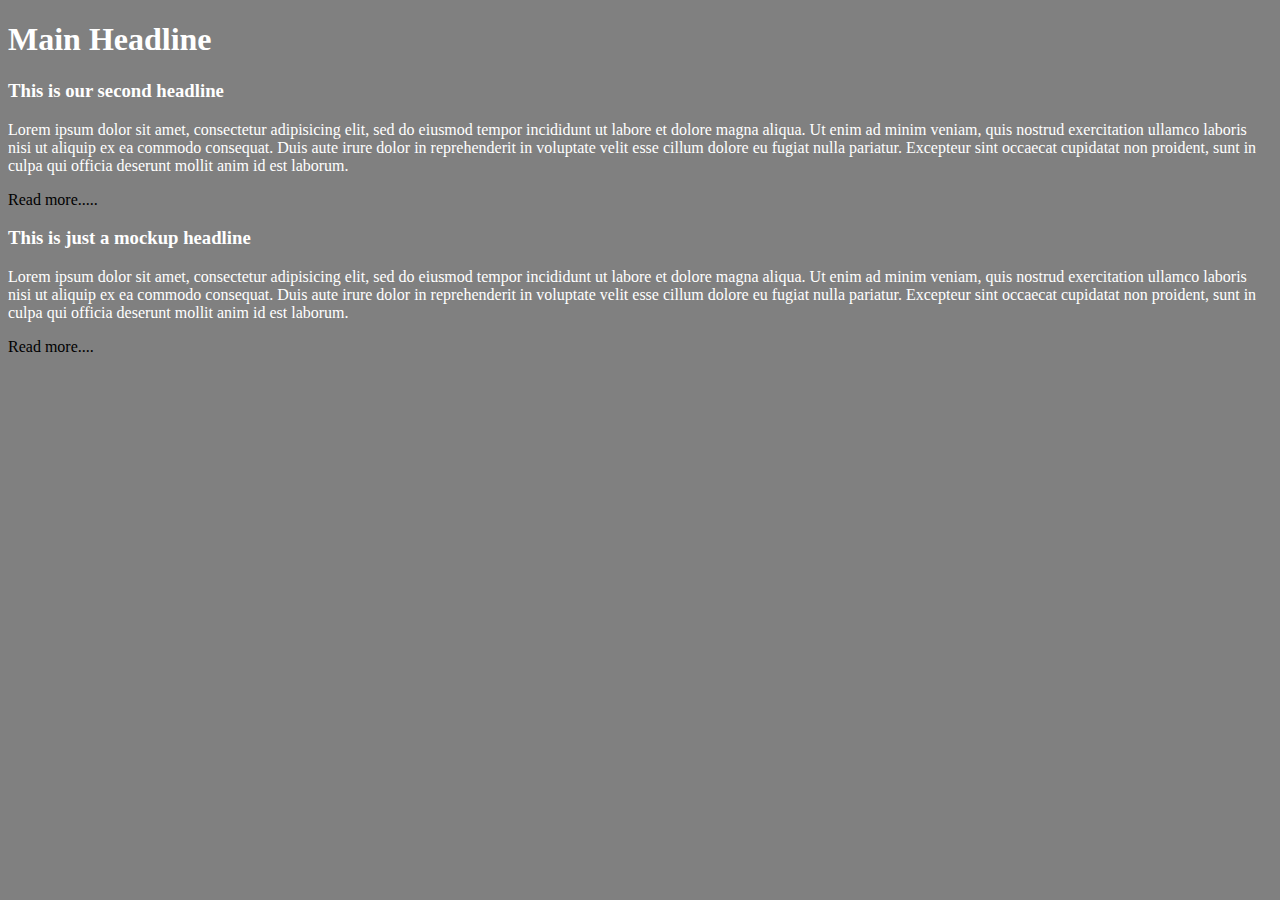
<file: unit_01_2017/index.html>
<!DOCTYPE html>
<html>

	<head>
		<title>Aaron's Project</title>
		<link rel="stylesheet" type="text/css" href="css/main.css">
	</head>

	<body>

	<h1>Main Headline</h1>

	<h3>This is our second headline</h3>
	<p>Lorem ipsum dolor sit amet, consectetur adipisicing elit, sed do eiusmod
	tempor incididunt ut labore et dolore magna aliqua. Ut enim ad minim veniam,
	quis nostrud exercitation ullamco laboris nisi ut aliquip ex ea commodo
	consequat. Duis aute irure dolor in reprehenderit in voluptate velit esse
	cillum dolore eu fugiat nulla pariatur. Excepteur sint occaecat cupidatat non
	proident, sunt in culpa qui officia deserunt mollit anim id est laborum.</p>

	<a>Read more.....</a>

	<h3>This is just a mockup headline</h3>
	<p>Lorem ipsum dolor sit amet, consectetur adipisicing elit, sed do eiusmod
	tempor incididunt ut labore et dolore magna aliqua. Ut enim ad minim veniam,
	quis nostrud exercitation ullamco laboris nisi ut aliquip ex ea commodo
	consequat. Duis aute irure dolor in reprehenderit in voluptate velit esse
	cillum dolore eu fugiat nulla pariatur. Excepteur sint occaecat cupidatat non
	proident, sunt in culpa qui officia deserunt mollit anim id est laborum.</p>

	<a>Read more....</a>

	</body>

</html>
</file>
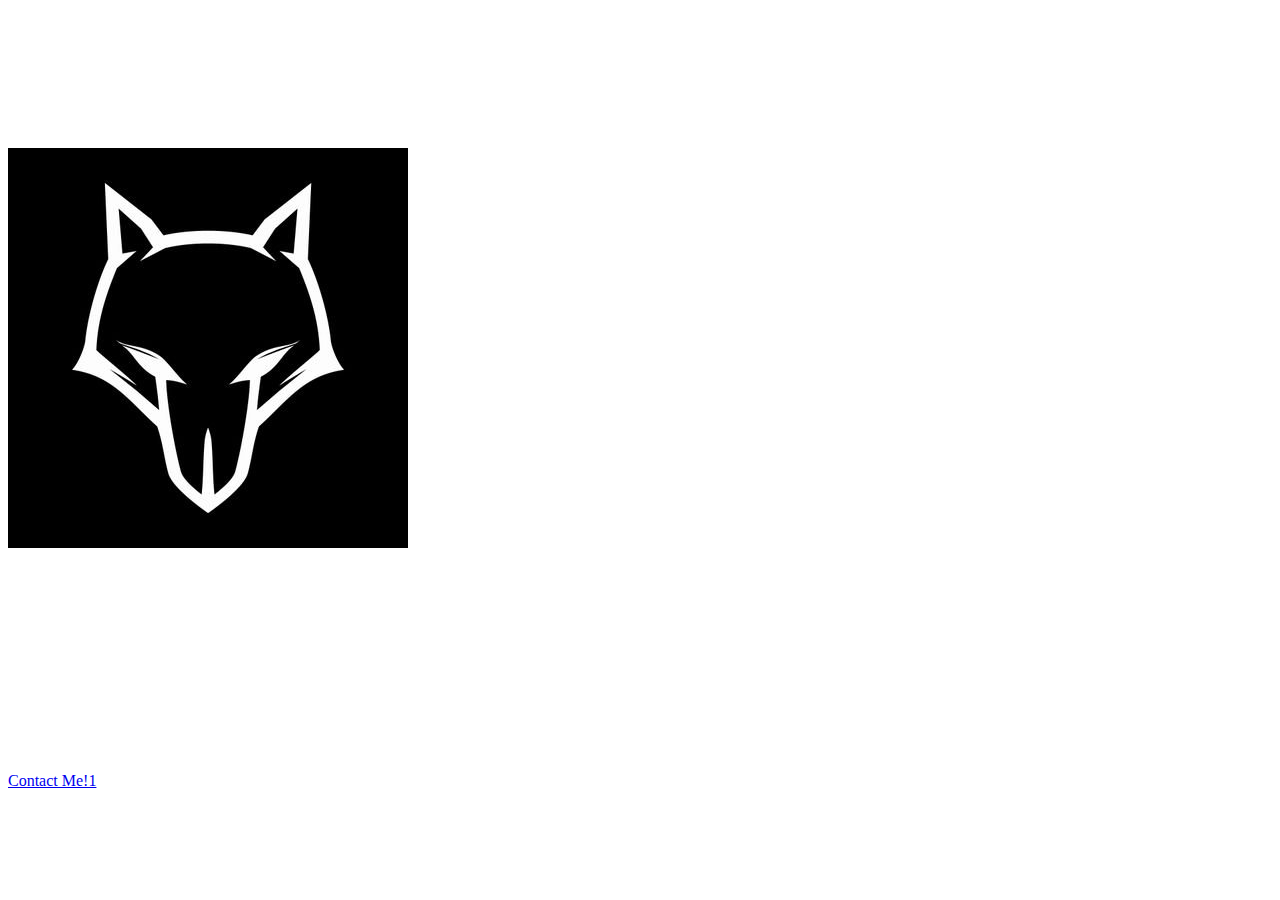
<file: unit_03/index.html>
<!DOCTYPE html>
<html>

	<head>
		<title>Aaron's Project</title>
		<link rel="stylesheet" type="text/css" href="css/main.css">

	</head>

	<body>


	<h1>Argentum Lupus</h1

	<h3>This is just a mockup headline</h3>

	<p id="slogan">Forever not alone Lupus!</p>
	<img src="images/wolfdecal.jpg" alt="Black and white decal pic" title="wolf">

	<p>Wolf packs plan together and work together</p>
	
<ul>Item</ul>
<ul>Item2</ul>
<ul>Item3</ul>

	<a>Read more....</a>

	<p>888-555-5555</p>
	<a href="mailto:alope22@hotmail.com">Contact Me!1</a>
	</body>

</html>
</file>
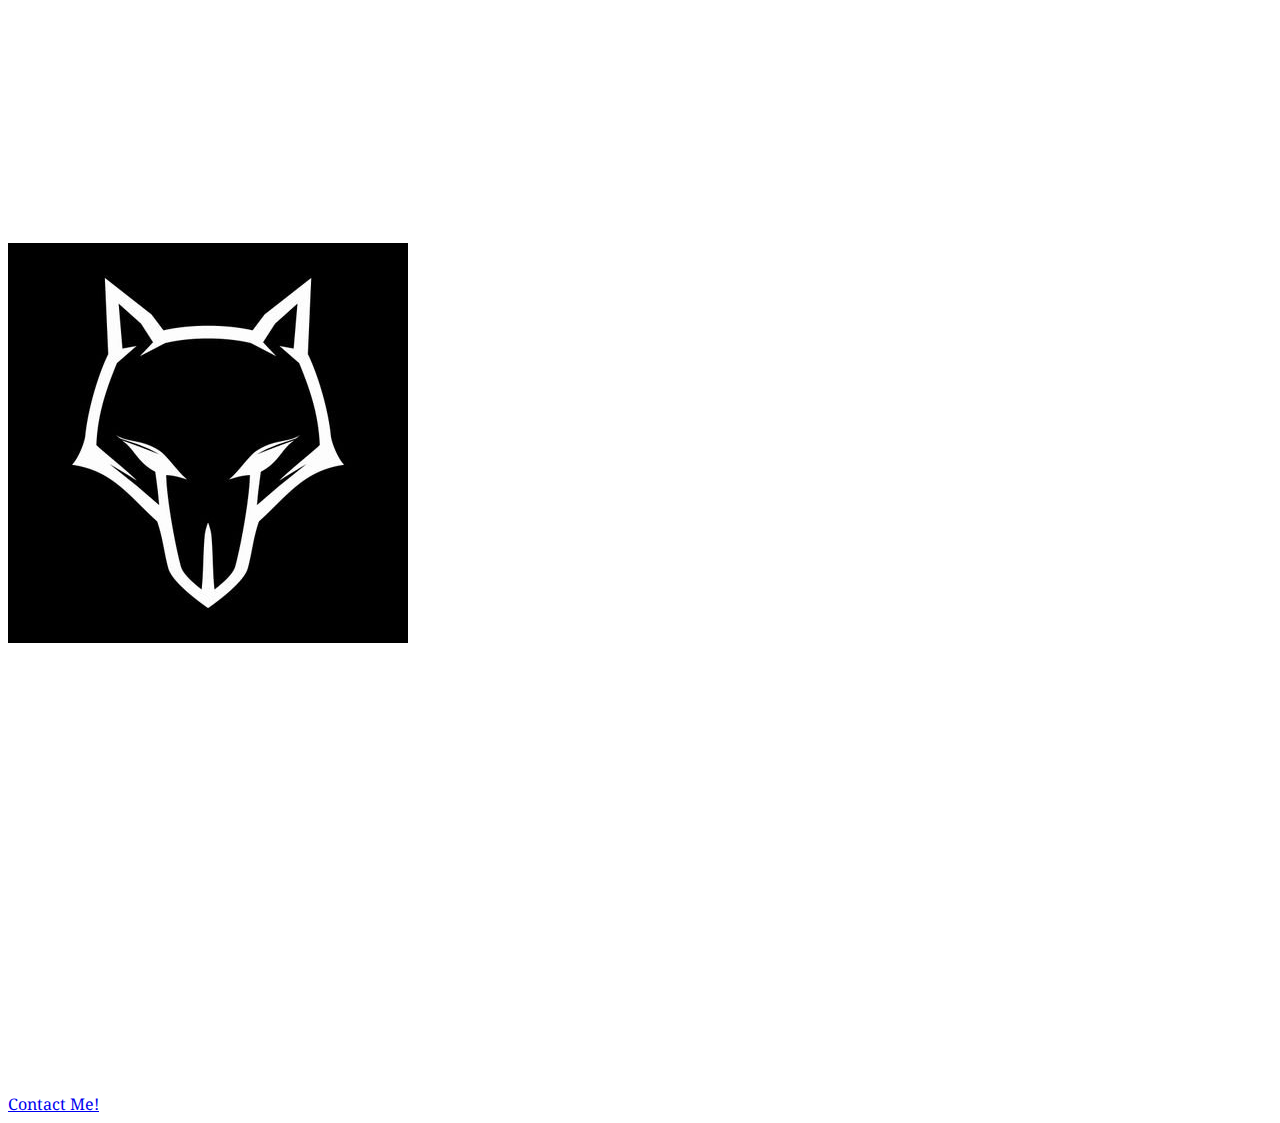
<file: unit_04/index.html>
<!DOCTYPE html>
<html>

	<head>
		<title>Aaron's Project</title>
		<link rel="stylesheet" type="text/css" href="css/main.css">
		<link href="https://fonts.googleapis.com/css?family=Cinzel+Decorative" rel="stylesheet">
		<style>
@import url('https://fonts.googleapis.com/css?family=Droid+Serif');
</style>

	</head>

	<body>


	<h1 class="headers">Argentum Lupus</h1>

	<h3 class="headers">This is just a mockup headline</h3>

	<p class="headers" id="slogan">Forever not alone Lupus!</p>
	<img src="images/wolfdecal.jpg" alt="Black and white decal pic" title="wolf">

	<h2 class="headers">Wolf packs plan together and work together</h2>
	<p id="lorem" class="paragraph">Lorem ipsum dolor sit amet, consectetur adipisicing elit, sed do eiusmod
	tempor incididunt ut labore et dolore magna aliqua. Ut enim ad minim veniam,
	quis nostrud exercitation ullamco laboris nisi ut aliquip ex ea commodo
	consequat. Duis aute irure dolor in reprehenderit in voluptate velit esse
	cillum dolore eu fugiat nulla pariatur. Excepteur sint occaecat cupidatat non
	proident, sunt in culpa qui officia deserunt mollit anim id est laborum.</p>
	
<ul class="paragraph">Item</ul>
<ul class="paragraph">Item2</ul>
<ul class="paragraph">Item3</ul>

	<a class="paragraph">Read more....</a>

	<p class="paragraph">888-555-5555</p>
	<a class="paragraph" href="mailto:alope22@hotmail.com">Contact Me!</a>
	</body>

</html>
</file>
<file: unit_01_2017/css/main.css>
/*h1 {
	color: blue;
	background-color: yellow;
}*/
body {
	background-color: gray;
}
h1, h3, p 
{
color: White;
}
</file>
<file: unit_03/css/main.css>
body {
	background: url("http://cdn4.designbyhumans.com/product/design/u697945/pr30151-1200x675-b-p-000000.jpg");
	text-align: left;
	background-size: cover;
	color: white;}
</file>
<file: unit_04/css/main.css>
h1 {
	font-size: 60px;
}
.headers {
	font-family: 'Cinzel Decorative', cursive;
	}
body {
	background: url("http://cdn4.designbyhumans.com/product/design/u697945/pr30151-1200x675-b-p-000000.jpg");
	text-align: left;
	background-size: cover;
	color: white;}
	
	.paragraph{
	font-family:'Droid Serif', serif,'Montserrat', sans-serif;
}
#lorem {
	line-height: 1.5em;
	margin-right: 750px;
}
</file>
